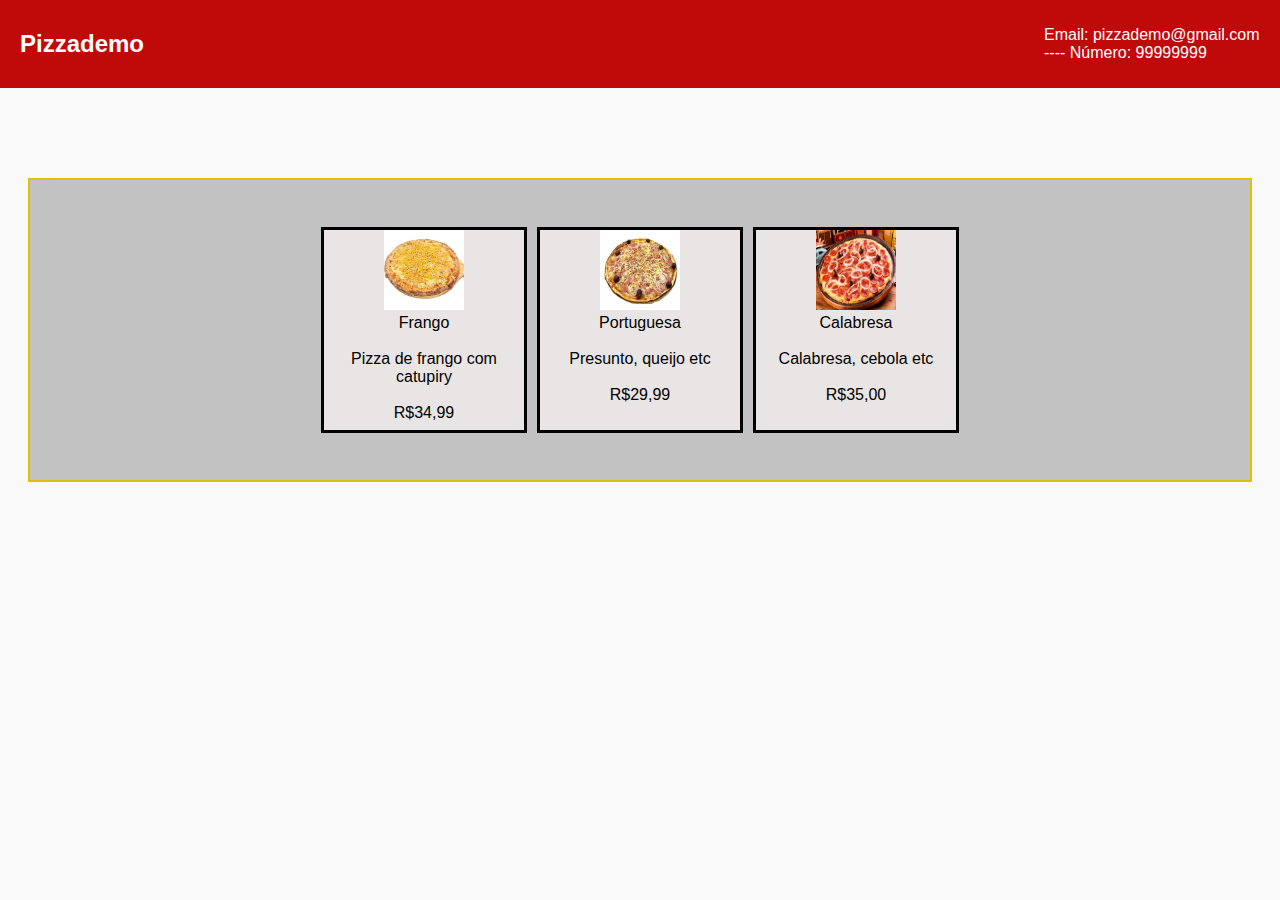
<file: Pizza/index.html>
<!DOCTYPE html>
<html lang="pt-BR">
<head>
    <meta charset="UTF-8">
    <meta name="viewport" content="width=device-width, initial-scale=1.0">
    <title>inicio</title>
    <link rel="stylesheet" href="style.css">
</head>
<body>
    
    <div class="cabecalho">

        <h2>Pizzademo</h2>

        <p class="contato"> Email: pizzademo@gmail.com ---- Número: 99999999</p>

    </div>


    <div class="container">

        <div class="grid-container">

            <div class="grid-card">
                
                <img class="grid-image" src="pizzafrango.jpg" alt="frango">

                <div>Frango</div>

                <br>

                <div>Pizza de frango com catupiry</div>

                <br>

                <div>R$34,99</div>

            </div>

            <div class="grid-card">
                
                <img class="grid-image" src="pizzaportug.jpeg" alt="Portuguesa">

                <div>Portuguesa</div>

                <br>

                <div>Presunto, queijo etc</div>

                <br>

                <div>R$29,99</div>

            </div>

            <div class="grid-card">
                
                <img class="grid-image" src="pizzacalabresa.jpg" alt="Calabresa">

                <div>Calabresa</div>

                <br>

                <div>Calabresa, cebola etc</div>

                <br>

                <div>R$35,00</div>

            </div>


        </div>

    </div>

</body>
</html>
</file>
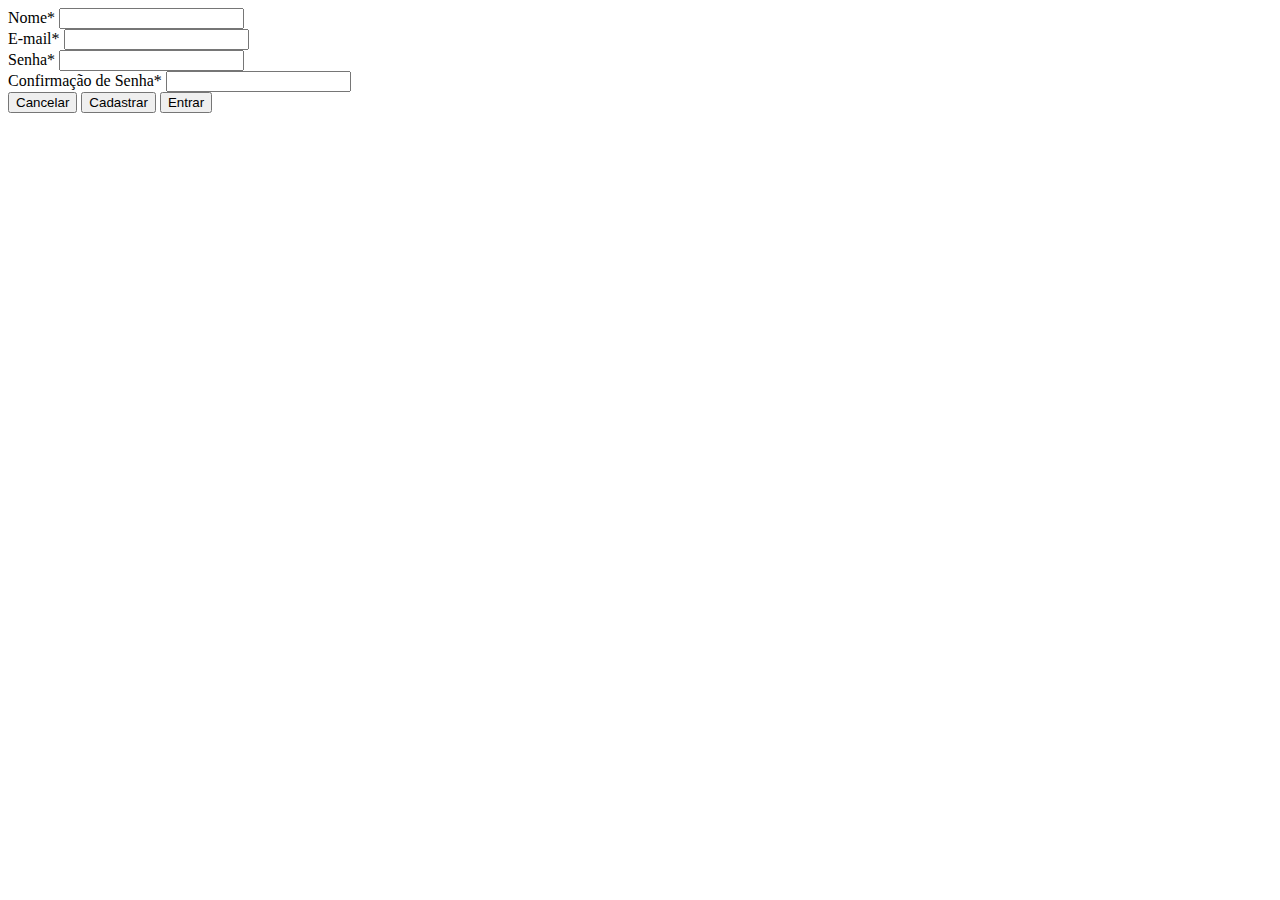
<file: Pizza/cadastro.html>
<!DOCTYPE html>
<html lang="pt-BR">
<head>
    <meta charset="UTF-8">
    <meta name="viewport" content="width=device-width, initial-scale=1.0">
    <title>Cadastro</title>

    <link href="https://cdn.jsdelivr.net/npm/bootstrap@5.0.2/dist/css/bootstrap.min.css" 
        rel="stylesheet"
        integrity="sha384-EVSTQN3/azprG1Anm3QDgpJLIm9Nao0Yz1ztcQTwFspd3yD65VohhpuuCOmLASjC"
        crossorigin="anonymous">

    <script src="https://cdn.jsdelivr.net/npm/bootstrap@5.0.2/dist/js/bootstrap.bundle.min.js"
        integrity="sha384-MrcW6ZMFYlzcLA8Nl+NtUVF0sA7MsXsP1UyJoMp4YLEuNSfAP+JcXn/tWtIaxVXM"
        crossorigin="anonymous">
        </script>

</head>
<body>


    <div class="card mt-1 ">
        <div class="card-body">

            <form>

                <div class="row">

                    <div class="mb-3 col-12 col-sm-6">
                        <label class="form-label">Nome*</label>
                        <input type="text" class="form-control" name="nome" required>
                    </div>

                    <div class="mb-3 col-12 col-sm-6">
                        <label class="form-label">E-mail*</label>
                        <input type="modelo" class="form-control" name="email" required>
                    </div>


                    <div class="mb-3 col-12 col-sm-6">
                        <label class="form-label">Senha*</label>
                        <input type="password" class="form-control" name="senha" required>
                    </div>
                    
                    <div class="mb-3 col-12 col-sm-6">
                        <label class="form-label">Confirmação de Senha*</label>
                        <input type="password" class="form-control" name="Confirm senha" required>
                    </div>

                </div>

                <div class="float-end">
                    <button type="reset" class="btn btn-outline-secondary">
                        Cancelar
                    </button>

                    <button type="submit" class="btn btn-primary">
                        Cadastrar
                    </button>

                    <button class="btn btn-outline-secondary" onclick="window.location.href='login.html'">
                        Entrar
                    </button>
                </div>

            </form>

        </div>
    </div>


    
</body>
</html>
</file>
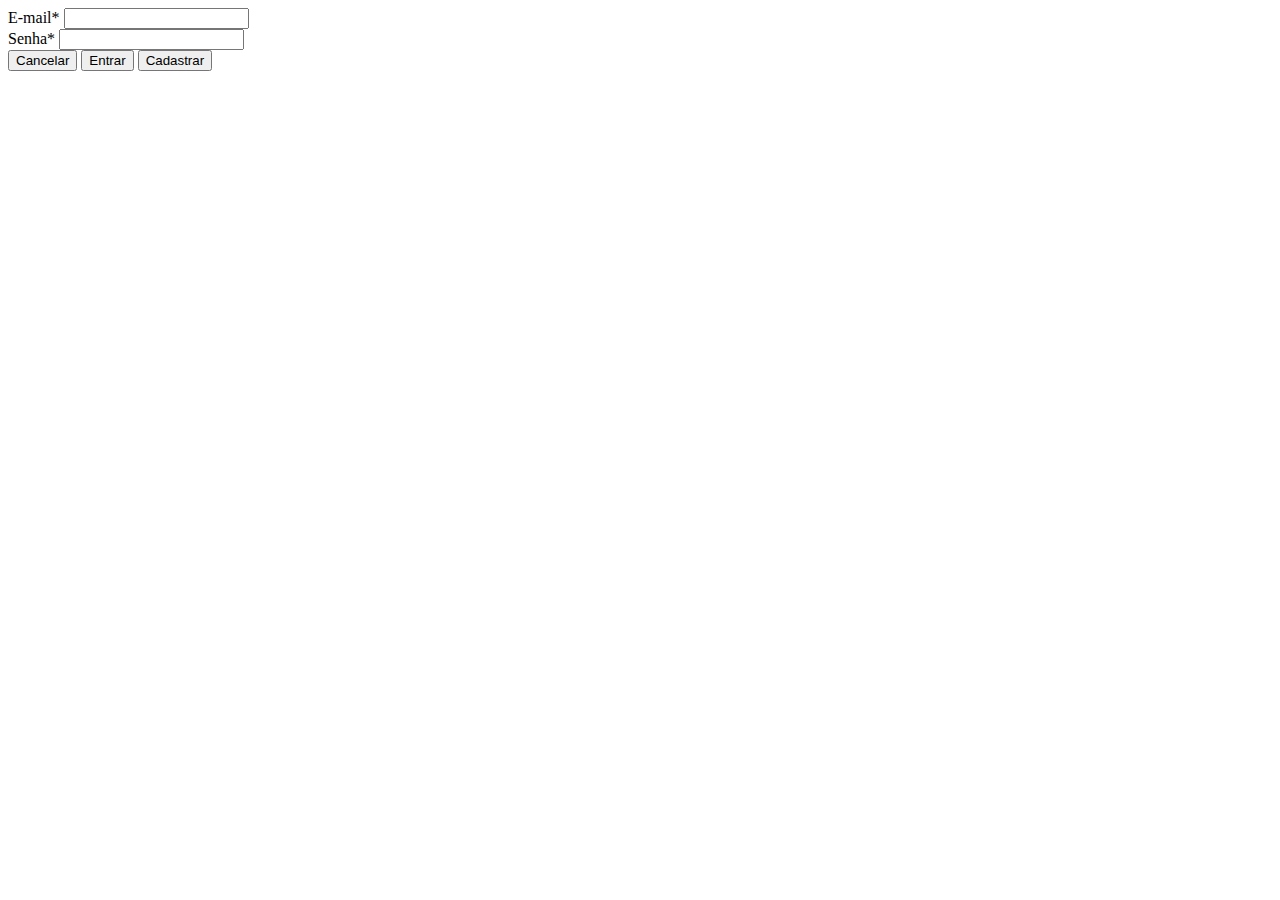
<file: Pizza/login.html>
<!DOCTYPE html>
<html lang="pt-BR">
<head>
    <meta charset="UTF-8">
    <meta name="viewport" content="width=device-width, initial-scale=1.0">
    <title>Login</title>

    <link href="https://cdn.jsdelivr.net/npm/bootstrap@5.0.2/dist/css/bootstrap.min.css" 
    rel="stylesheet"
    integrity="sha384-EVSTQN3/azprG1Anm3QDgpJLIm9Nao0Yz1ztcQTwFspd3yD65VohhpuuCOmLASjC"
    crossorigin="anonymous">

<script src="https://cdn.jsdelivr.net/npm/bootstrap@5.0.2/dist/js/bootstrap.bundle.min.js"
    integrity="sha384-MrcW6ZMFYlzcLA8Nl+NtUVF0sA7MsXsP1UyJoMp4YLEuNSfAP+JcXn/tWtIaxVXM"
    crossorigin="anonymous">
    </script>

</head>
<body>
    
    <div class="card mt-1 ">
        <div class="card-body">

            <form>

                <div class="row">

                    <div class="mb-3 col-12 col-sm-6">
                        <label class="form-label">E-mail*</label>
                        <input type="modelo" class="form-control" name="email" required>
                    </div>


                    <div class="mb-3 col-12 col-sm-6">
                        <label class="form-label">Senha*</label>
                        <input type="password" class="form-control" name="senha" required>
                    </div>

                </div>

                <div class="float-end">
                    <button type="reset" class="btn btn-outline-secondary">
                        Cancelar
                    </button>

                    <button type="submit" class="btn btn-primary">
                        Entrar
                    </button>

                    <button class="btn btn-outline-secondary" onclick="window.location.href='Cadastro.html'">
                        Cadastrar
                    </button>

                </div>

            </form>

        </div>
    </div>

</body>
</html>
</file>
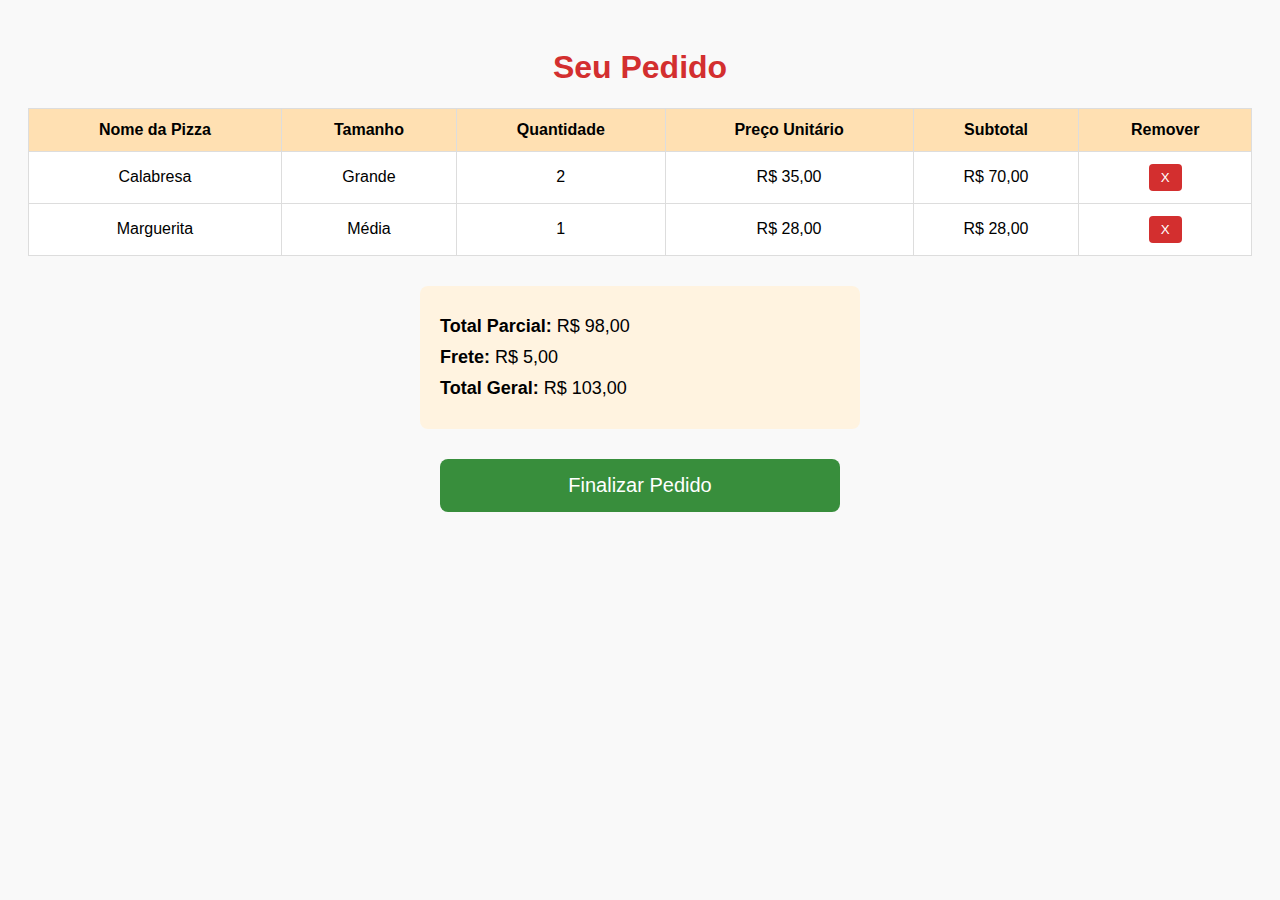
<file: Pizza/pedido.html>
<!DOCTYPE html>
<html lang="pt-BR">
<head>
    <meta charset="UTF-8">
    <meta name="viewport" content="width=device-width, initial-scale=1.0">
    <title>Pedido</title>
    <link rel="stylesheet" href="style.css">
</head>
<body>
    
    <h1>Seu Pedido</h1>

    <table>
      <thead>

        <tr>
          <th>Nome da Pizza</th>
          <th>Tamanho</th>
          <th>Quantidade</th>
          <th>Preço Unitário</th>
          <th>Subtotal</th>
          <th>Remover</th>
        </tr>

      </thead>

      <tbody>

        <tr>
          <td>Calabresa</td>
          <td>Grande</td>
          <td>2</td>
          <td>R$ 35,00</td>
          <td>R$ 70,00</td>
          <td><button class="remove-btn">X</button></td>
        </tr>
        
        <tr>
          <td>Marguerita</td>
          <td>Média</td>
          <td>1</td>
          <td>R$ 28,00</td>
          <td>R$ 28,00</td>
          <td><button class="remove-btn">X</button></td>
        </tr>

      </tbody>
    </table>
  
    <div class="resumo">
      <p><strong>Total Parcial:</strong> R$ 98,00</p>
      <p><strong>Frete:</strong> R$ 5,00</p>
      <p><strong>Total Geral:</strong> R$ 103,00</p>
    </div>
  
    <button class="finalizar-btn">Finalizar Pedido</button>

</body>
</html>
</file>
<file: Pizza/style.css>
.cabecalho{

    display: flex;
    position: fixed;
    top: 0;
    left: 0;
    right: 0;
    background-color: #c00909;
    color: white;
    padding: 10px 20px;
    text-align: left;
    z-index: 500;

}

.textocabecalho{

    font-family: 'Gill Sans', 'Gill Sans MT', Calibri, 'Trebuchet MS', sans-serif;
    margin-top: 5px;
    margin-left: 30px;
    font-size: x-large;

}


.container {
    margin-top: 150px;
    display: flex;
    justify-content: center;
    align-items: center;
    height: 300px;
    background-color: rgb(194, 194, 194);
    border: 2px solid rgb(220, 194, 5);
}

.grid-container {

    display: grid;
    grid-template-columns: repeat(3, 1fr);
    gap: 10px;
    
    padding: 20px;
}

.grid-card {

    border: 3px solid rgb(0, 0, 0);
    background-color: rgb(234, 229, 229);
    width: 200px;
    height: 200px;
    text-align: center;
    font-family: 'Gill Sans', 'Gill Sans MT', Calibri, 'Trebuchet MS', sans-serif;

}

.grid-image{

    width: 80px;
    height: 80px;

}

.contato{

    margin-left: 900px;

    font-family: 'Gill Sans', 'Gill Sans MT', Calibri, 'Trebuchet MS', sans-serif;

    color: rgb(255, 255, 255);

}





body {
    font-family: Arial, sans-serif;
    padding: 20px;
    background-color: #f9f9f9;
  }


  h1 {
    text-align: center;
    color: #d32f2f;
  }


  table {
    width: 100%;
    border-collapse: collapse;
    margin-top: 20px;
    background-color: #fff;
  }


  th, td {
    border: 1px solid #ddd;
    padding: 12px;
    text-align: center;
  }


  th {
    background-color: #ffe0b2;
  }

  
  .remove-btn {
    background-color: #d32f2f;
    color: white;
    border: none;
    padding: 6px 12px;
    cursor: pointer;
    border-radius: 4px;
  }


  .resumo {
    margin-top: 30px;
    background-color: #fff3e0;
    padding: 20px;
    border-radius: 8px;
    max-width: 400px;
    margin-left: auto;
    margin-right: auto;
  }


  .resumo p {
    font-size: 18px;
    margin: 10px 0;
  }


  .finalizar-btn {
    display: block;
    width: 100%;
    max-width: 400px;
    margin: 30px auto;
    padding: 15px;
    font-size: 20px;
    background-color: #388e3c;
    color: white;
    border: none;
    border-radius: 8px;
    cursor: pointer;
  }


  .finalizar-btn:hover {
    background-color: #2e7d32;
  }
</file>
